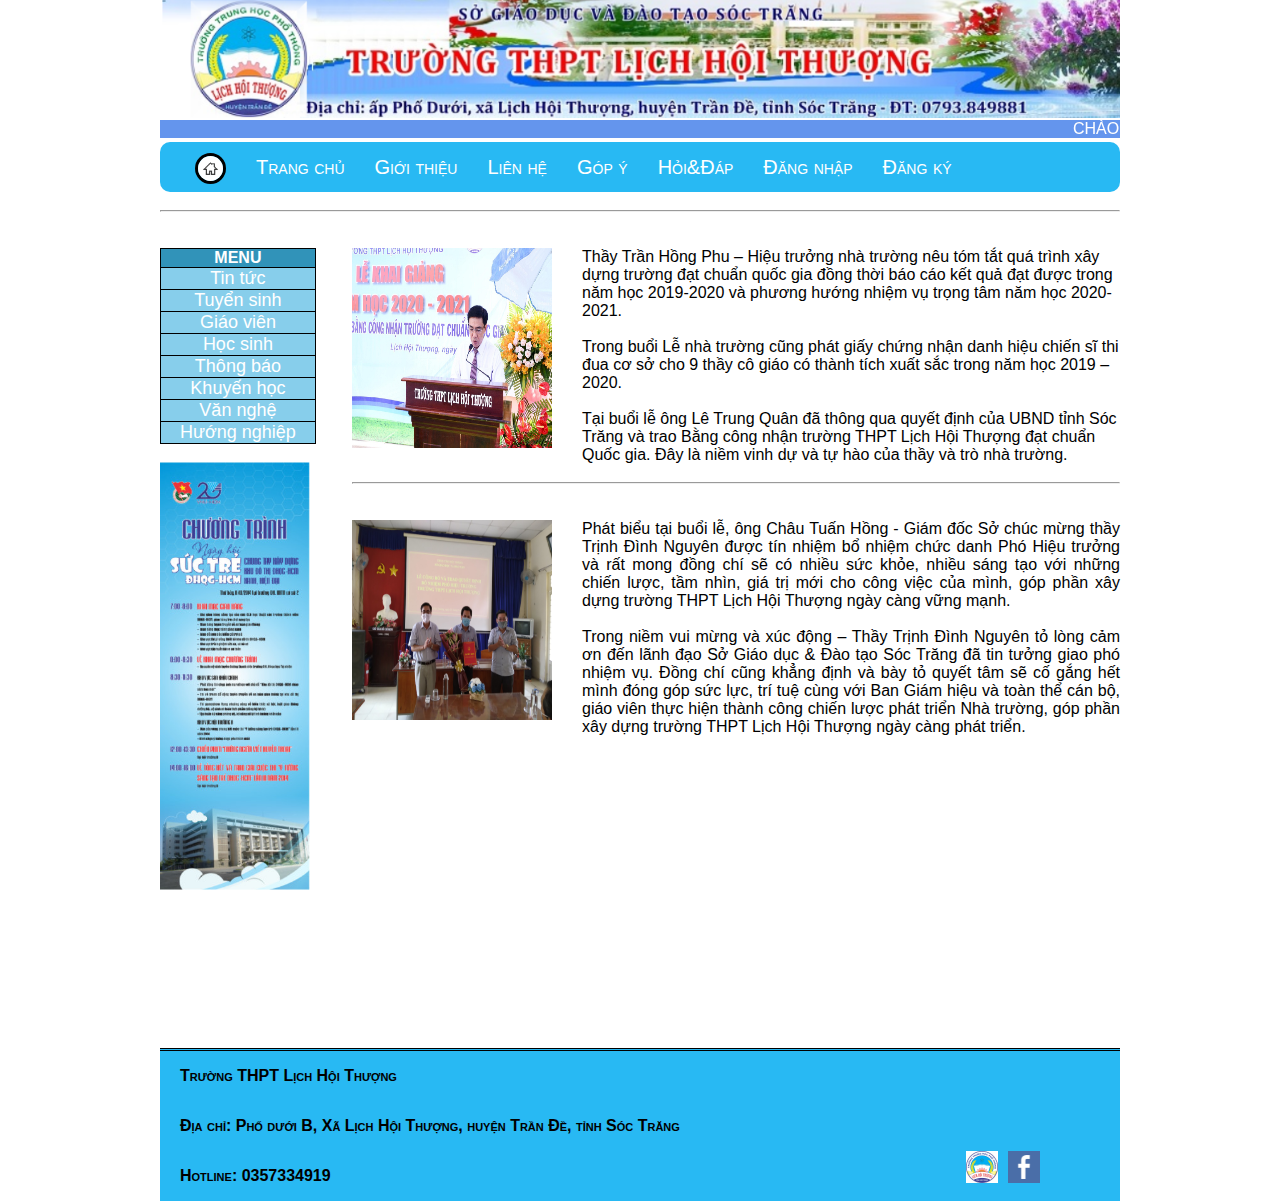
<file: index.html>
<!DOCTYPE html>
<html>

<head>
    <title>thptlht.edu</title>
    <link href="asm.css" rel="stylesheet">

</head>

<body>
    <div class="container">
        <div class="nav" align="center">
            <header><img src="anhh/Screenshot 2022-01-13 210825.png" width="100%"></header>
            <marquee>
                <p>CHÀO MỪNG BẠN ĐẾN VỚI TRƯỜNG THPT LỊCH HỘI THƯỢNG</p>
            </marquee>
            <nav class="menu">
                <ul>
                    <img class="img1" align="left" src="anhh/pngtree-home-icon-graphic-design-template-vector-png-image_358126.jpg" width="25" height="25">

                    <li>
                        <a href="../ASMGD2(WEB)/index.html">Trang chủ</a>
                    </li>
                    <li>
                        <a href="../ASMGD2(WEB)/gioithieu.html">Giới thiệu</a>

                    </li>
                    <li>
                        <a href="../ASMGD2(WEB)/lienhe.html">Liên hệ</a>
                    </li>
                    <li>
                        <a href="../ASMGD2(WEB)/gopy.html">Góp ý</a>
                    </li>
                    <li>
                        <a href="../ASMGD2(WEB)/hoidap.html">Hỏi&Đáp</a>
                    </li>
                    <li>
                        <a href="../ASMGD2(WEB)/dangnhap.html">Đăng nhập</a>
                    </li>
                    <li>
                        <a href="../ASMGD2(WEB)/dangki.html">Đăng ký</a>
                    </li>


                </ul>
            </nav>
        </div>
        <br>


        <hr>

        <br>
        <br>

        <aside>



            <table border="1">
                <tr class="tr1">
                    <th>
                        &nbsp;&nbsp;&nbsp;&nbsp;&nbsp;&nbsp;&nbsp;&nbsp;&nbsp;&nbsp;&nbsp;&nbsp;MENU&nbsp;&nbsp;&nbsp;&nbsp;&nbsp;&nbsp;&nbsp;&nbsp;&nbsp;&nbsp;&nbsp;&nbsp;
                    </th>
                </tr>
                <tr class="tr1">
                    <td>
                        <a href="tintuc.html">Tin tức</a>
                    </td>
                </tr>
                <tr class="tr2">
                    <td>
                        <a href="tuyensinh.html">Tuyển sinh</a>
                    </td>
                </tr>
                <tr class="tr1">
                    <td>
                        <a href="giaovien.html">Giáo viên</a>
                    </td>
                </tr>
                <tr class="tr2">
                    <td>
                        <a href="hocsinh.html">Học sinh</a>
                    </td>
                </tr>
                <tr class="tr1">
                    <td>
                        <a href="thongbao.html">Thông báo</a>
                    </td>
                </tr>
                <tr class="tr2">
                    <td>
                        <a href="khuyenhoc.html">Khuyến học</a>
                    </td>
                </tr>
                <tr class="tr1">
                    <td>
                        <a href="vannghe.html">Văn nghệ</a>
                    </td>
                </tr>
                <tr class="tr2">
                    <td>
                        <a href="huongnghiep.html">Hướng nghiệp</a>
                    </td>
                </tr>

            </table>
            <br>
            <img src="anhh/22cfc286eb5927077e48.jpg" width="150">



        </aside>

        <article>
            <img align="left" src="anhh/thay-phu2.jpg" width="200" height="200" alt="Thầy Trần Hồng Phu">
            <p>
                Thầy Trần Hồng Phu – Hiệu trưởng nhà trường nêu tóm tắt quá trình xây dựng trường đạt chuẩn quốc gia đồng thời báo cáo kết quả đạt được trong năm học 2019-2020 và phương hướng nhiệm vụ trọng tâm năm học 2020-2021. <br><br> Trong buổi Lễ
                nhà trường cũng phát giấy chứng nhận danh hiệu chiến sĩ thi đua cơ sở cho 9 thầy cô giáo có thành tích xuất sắc trong năm học 2019 – 2020. <br> <br> Tại buổi lễ ông Lê Trung Quân đã thông qua quyết định của UBND tỉnh Sóc Trăng và trao
                Bằng công nhận trường THPT Lịch Hội Thượng đạt chuẩn Quốc gia. Đây là niềm vinh dự và tự hào của thầy và trò nhà trường.
                <br>
                <br>
                <hr>
            </p>
            <br>
            <br>
            <img align="left" src="anhh/img_2397 (1).jpg" width="200" height="200" alt="Thầy Nguyên">
            <p align="justify">
                Phát biểu tại buổi lễ, ông Châu Tuấn Hồng - Giám đốc Sở chúc mừng thầy Trịnh Đình Nguyên được tín nhiệm bổ nhiệm chức danh Phó Hiệu trưởng và rất mong đồng chí sẽ có nhiều sức khỏe, nhiều sáng tạo với những chiến lược, tầm nhìn, giá trị mới cho công việc
                của mình, góp phần xây dựng trường THPT Lịch Hội Thượng ngày càng vững mạnh. <br><br> Trong niềm vui mừng và xúc động – Thầy Trịnh Đình Nguyên tỏ lòng cảm ơn đến lãnh đạo Sở Giáo dục & Đào tạo Sóc Trăng đã tin tưởng giao
                phó nhiệm vụ. Đồng chí cũng khẳng định và bày tỏ quyết tâm sẽ cố gắng hết mình đóng góp sức lực, trí tuệ cùng với Ban Giám hiệu và toàn thể cán bộ, giáo viên thực hiện thành công chiến lược phát triển Nhà trường, góp phần xây dựng trường
                THPT Lịch Hội Thượng ngày càng phát triển.
            </p>
        </article>
        <footer>
            <div class="fb">
                <a href="https://www.facebook.com/thanhvutao"><img src="anhh/640px-Facebook-icon-1.png" align="right" width="32px"></a>
            </div>
            <div class="ig">
                <a href="https://www.facebook.com/thanhvutao"><img src="anhh/15168846_1169628613125306_8290836317485343975_o.jpg" align="right" width="32px"></a>
            </div>
            <p align="left">
                Trường THPT Lịch Hội Thượng <br> Địa chỉ: Phố dưới B, Xã Lịch Hội Thượng, huyện Trần Đề, tỉnh Sóc Trăng <br> Hotline: 0357334919

            </p>
        </footer>








    </div>











</body>

</html>
</file>
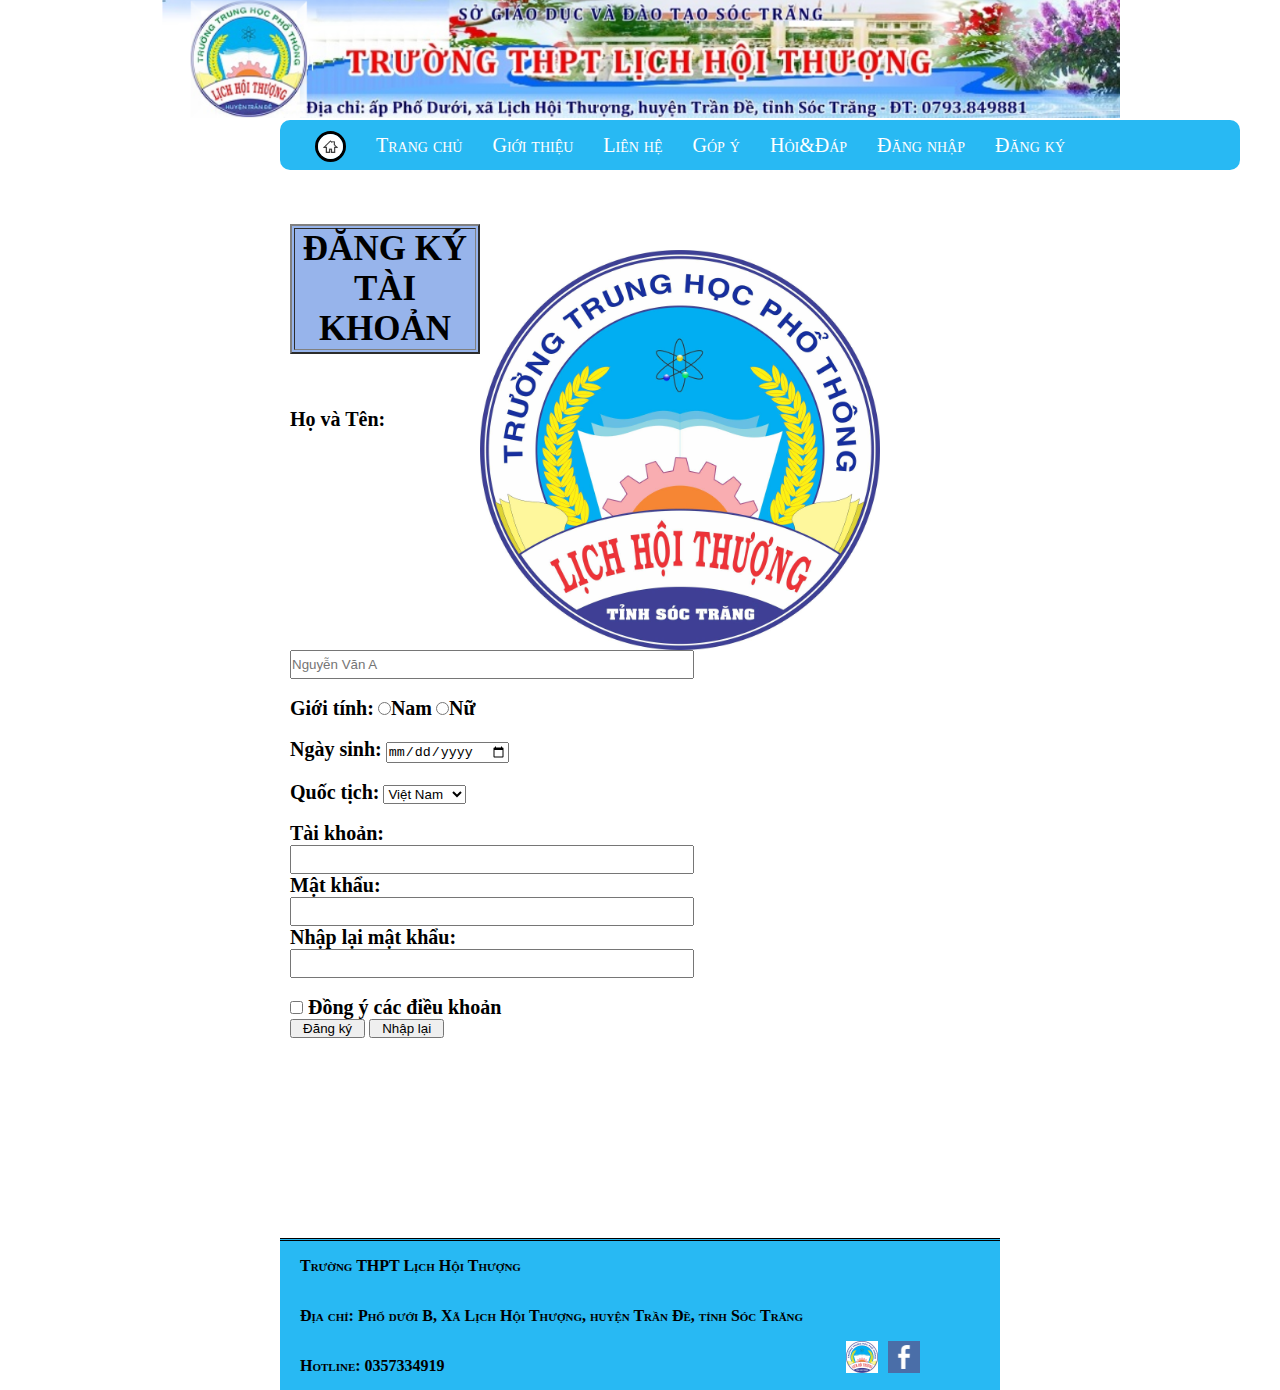
<file: dangki.html>
<!DOCTYPE html>
<html>

<head>

    <title>Đăng ký</title>
    <link rel="stylesheet" href="dangki.css">

</head>

<body>
    <div align="center" class="header">
        <header> <img src="anhh/Screenshot 2022-01-13 210825.png" width="100%"></header>
    </div>
    <nav class="menu">
        <ul>
            <img class="img1" align="left" src="anhh/pngtree-home-icon-graphic-design-template-vector-png-image_358126.jpg" width="25" height="25">

            <li>
                <a href="../ASMGD2(WEB)/trangchu.html">Trang chủ</a>
            </li>
            <li>
                <a href="../ASMGD2(WEB)/gioithieu.html">Giới thiệu</a>

            </li>
            <li>
                <a href="../ASMGD2(WEB)/lienhe.html">Liên hệ</a>
            </li>
            <li>
                <a href="../ASMGD2(WEB)/gopy.html">Góp ý</a>
            </li>
            <li>
                <a href="../ASMGD2(WEB)/hoidap.html">Hỏi&Đáp</a>
            </li>
            <li>
                <a href="../ASMGD2(WEB)/dangnhap.html">Đăng nhập</a>
            </li>
            <li>
                <a href="../ASMGD2(WEB)/dangki.html">Đăng ký</a>
            </li>


        </ul>
    </nav>
    <aside class="as1">
        <img src="anhh/15168846_1169628613125306_8290836317485343975_o.jpg" alt="logo trường" width="400" height="400">
    </aside>
    <br>
    <br>
    <br>




    <form>
        <div class="label1">
            <table border="2">
                <tr>
                    <th>
                        ĐĂNG KÝ TÀI KHOẢN
                    </th>
                </tr>
            </table>
            <br>
            <br>
            <br>
            <div class="label">
                <label>Họ và Tên:</label><br>
                <input class="ip1" tabindex="1" type="text" name="id" placeholder="Nguyễn Văn A"><br><br>
                <label>Giới tính:</label>
                <label><input tabindex="2" type="radio" name="gender">Nam</label>
                <label><input tabindex="3" type="radio" name="gender">Nữ</label> <br><br>
                <label>Ngày sinh:</label>
                <input tabindex="4" type="date" name="day"> <br><br>
                <label>Quốc tịch:</label>
                <select>
        <option>Việt Nam</option><br>
        <option>Lào</option><br>
        <option>Hàn Quốc</option><br>
       </select> <br><br>
                <label>Tài khoản:</label><br>

                <input class="ip1" type="text" name="id"> <br>
                <label>Mật khẩu:</label><br>
                <input class="ip1" type="password" name="ps"><br>
                <label>Nhập lại mật khẩu:</label> <br>
                <input class="ip1" type="password" name="ps"><br><br>
                <label><input type="checkbox" name="cb">  Đồng ý các điều khoản</label><br>
                <button class="bt1" type="submit">&nbsp;&nbsp;&nbsp;Đăng ký&nbsp;&nbsp;&nbsp;</button>
                <button class="bt1" type="submit">&nbsp;&nbsp;&nbsp;Nhập lại&nbsp;&nbsp;&nbsp;</button>
            </div>

        </div>

    </form>

    <footer>
        <div class="fb">
            <a href="https://www.facebook.com/thanhvutao"><img src="anhh/640px-Facebook-icon-1.png" align="right" width="32px"></a>
        </div>
        <div class="ig">
            <a href="https://www.facebook.com/thanhvutao"><img src="anhh/15168846_1169628613125306_8290836317485343975_o.jpg" align="right" width="32px"></a>
        </div>
        <p align="left">
            Trường THPT Lịch Hội Thượng <br> Địa chỉ: Phố dưới B, Xã Lịch Hội Thượng, huyện Trần Đề, tỉnh Sóc Trăng <br> Hotline: 0357334919

        </p>
    </footer>





</body>

</html>
</file>
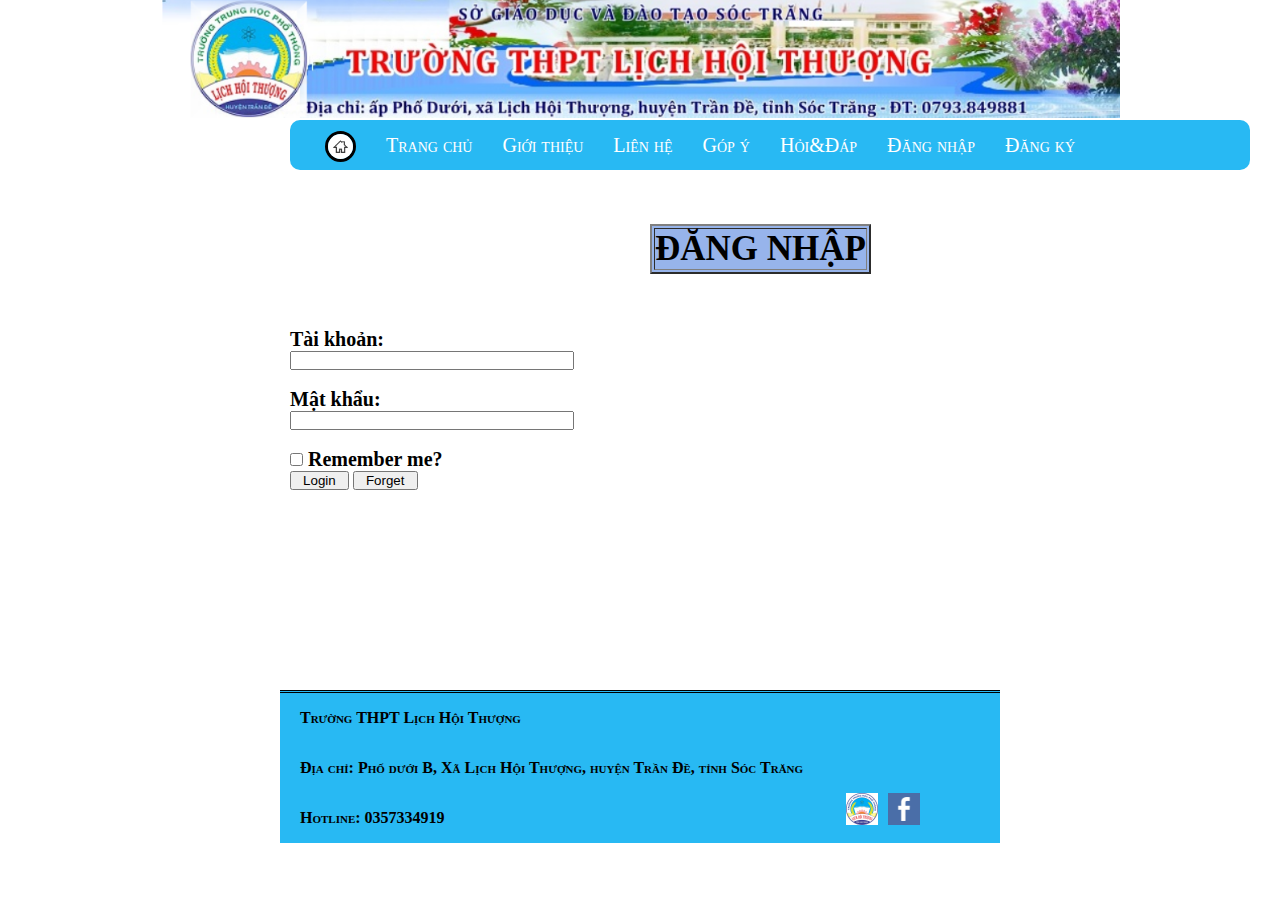
<file: dangnhap.html>
<!DOCTYPE html>
<html>

<head>

    <title>Đăng nhập</title>
    <link rel="stylesheet" href="dangnhap.css">
</head>


<body>
    <div align="center" class="header">
        <header> <img src="anhh/Screenshot 2022-01-13 210825.png" width="100%"></header>
    </div>
    <nav class="menu">
        <ul>
            <img class="img1" align="left" src="anhh/pngtree-home-icon-graphic-design-template-vector-png-image_358126.jpg" width="25" height="25">

            <li>
                <a href="../ASMGD2(WEB)/trangchu.html">Trang chủ</a>
            </li>
            <li>
                <a href="../ASMGD2(WEB)/gioithieu.html">Giới thiệu</a>

            </li>
            <li>
                <a href="../ASMGD2(WEB)/lienhe.html">Liên hệ</a>
            </li>
            <li>
                <a href="../ASMGD2(WEB)/gopy.html">Góp ý</a>
            </li>
            <li>
                <a href="../ASMGD2(WEB)/hoidap.html">Hỏi&Đáp</a>
            </li>
            <li>
                <a href="../ASMGD2(WEB)/dangnhap.html">Đăng nhập</a>
            </li>
            <li>
                <a href="../ASMGD2(WEB)/dangki.html">Đăng ký</a>
            </li>


        </ul>

    </nav>
    <br>
    <br>
    <br>
    <form>
        <div class="label1">
            <table border="2">
                <tr>
                    <th>
                        ĐĂNG NHẬP
                    </th>
                </tr>

            </table>
            <br>
            <br>
            <br>
            <div class="label">
                <label>Tài khoản:</label><br>

                <input class="ip1" type="text" name="id"> <br><br>

                <label>Mật khẩu:</label><br>
                <input class="ip1" type="password" name="ps"><br><br>
                <label><input type="checkbox">  Remember me?</label><br>
                <button class="bt1" type="submit">&nbsp;&nbsp;&nbsp;Login&nbsp;&nbsp;&nbsp;</button>
                <button class="bt1" type="submit">&nbsp;&nbsp;&nbsp;Forget&nbsp;&nbsp;&nbsp;</button>
            </div>


    </form>
    <footer>
        <div class="fb">
            <a href="https://www.facebook.com/thanhvutao"><img src="anhh/640px-Facebook-icon-1.png" align="right" width="32px"></a>
        </div>
        <div class="ig">
            <a href="https://www.facebook.com/thanhvutao"><img src="anhh/15168846_1169628613125306_8290836317485343975_o.jpg" align="right" width="32px"></a>
        </div>
        <p align="left">
            Trường THPT Lịch Hội Thượng <br> Địa chỉ: Phố dưới B, Xã Lịch Hội Thượng, huyện Trần Đề, tỉnh Sóc Trăng <br> Hotline: 0357334919

        </p>
    </footer>



</body>

</html>
</file>
<file: asm.css>
* {
    margin: 0px;
    padding: 0px;
    list-style: none;
    font-family: TimesNewRoman, Helvetica, sans-serif;
}

.container {
    width: 960px;
    margin: 0 auto;
}

marquee {
    font-variant: small-caps;
    background-color: cornflowerblue;
    color: white;
}

header {
    width: 960px;
    height: 120px;
}

a {
    color: white;
    text-decoration: none;
    font-size: 20px;
}

a:hover {
    color: rgb(9, 60, 73);
    text-decoration: none;
}

.menu>ul>li>a {
    line-height: 50px;
    font-variant: small-caps;
    list-style: none;
    margin-left: 30px;
}

li {
    float: left;
}

.menu {
    background-color: rgb(40, 185, 243);
    width: 960px;
    height: 50px;
    border-radius: 10px;
}

ul>.img1 {
    border-style: solid;
    border-radius: 20px;
    margin-top: 11px;
    margin-left: 35px;
}

.container>aside {
    float: left;
    clear: left;
}

table {
    border-collapse: collapse;
    border: 1px solid black;
}

tr:first-child {
    background-color: rgb(49, 147, 185);
}

tr:nth-child(2n) {
    background-color: skyblue;
}

.tr1 {
    text-align: center;
    color: white;
    border: 1px solid black;
}

.tr1>td>a {
    font-size: 18px;
    text-decoration: none;
}

.tr2 {
    text-align: center;
    color: white;
    background-color: skyblue;
}

.tr2 td a {
    font-size: 18px;
    text-decoration: none;
}

.tr1 td:hover {
    background-color: rgb(49, 147, 185);
    color: white;
}

.tr2 td:hover {
    background-color: rgb(49, 147, 185);
}

.tr1 td a:hover {
    color: white;
}

.tr2 td a:hover {
    color: white;
}

.container>article {
    float: right;
    width: 80%;
    background-color: white;
}

.container>article>p {
    margin-left: 230px;
    border: 3px black;
}

footer {
    clear: both;
    margin-top: 800px;
    line-height: 50px;
    text-align: center;
    font-variant: small-caps;
    border-top: double black;
    background-color: rgb(40, 185, 243);
    font-weight: bold;
}

footer>p {
    margin-left: 20px;
}

input {
    width: 145px;
}

.fb img {
    margin-top: 100px;
    padding-right: 80px;
}

.ig img {
    margin-top: 100px;
    padding-right: 10px;
}
</file>
<file: dangki.css>
* {
    margin: 0px;
    padding: 0px;
    list-style: none;
}

.label {
    font-weight: bolder;
    margin-left: 290px;
}

.label>label {
    font-size: 20px;
}

header {
    width: 960px;
    height: 120px;
}

a {
    color: white;
    text-decoration: none;
    font-size: 20px;
}

a:hover {
    color: rgb(9, 60, 73);
    text-decoration: none;
}

.menu {
    background-color: rgb(40, 185, 243);
    width: 960px;
    height: 50px;
    border-radius: 10px;
    margin-left: 280px;
}

ul>.img1 {
    border-style: solid;
    border-radius: 20px;
    margin-top: 11px;
    margin-left: 35px;
}

li {
    float: left;
}

.menu>ul>li>a {
    line-height: 50px;
    font-variant: small-caps;
    list-style: none;
    margin-left: 30px;
}

h2 {
    margin-left: 290px;
    color: rgb(49, 138, 173);
}

footer {
    clear: both;
    margin-top: 200px;
    line-height: 50px;
    text-align: center;
    font-variant: small-caps;
    border-top: double black;
    background-color: rgb(40, 185, 243);
    margin-left: 280px;
    margin-right: 280px;
    font-weight: bold;
}

footer>p {
    margin-left: 20px;
}

table {
    margin-left: 290px;
    font-size: 35px;
    background-color: rgb(151, 180, 235);
}

.as1>img {
    float: right;
    margin-right: 400px;
    margin-top: 80px;
}

.ip1 {
    width: 400px;
    height: 25px;
}

.bt1:hover {
    background-color: powderblue;
}

.fb img {
    margin-top: 100px;
    padding-right: 80px;
}

.ig img {
    margin-top: 100px;
    padding-right: 10px;
}
</file>
<file: dangnhap.css>
* {
    margin: 0px;
    padding: 0px;
    list-style: none;
}

header {
    width: 960px;
    height: 120px;
}

a {
    color: white;
    text-decoration: none;
    font-size: 20px;
}

a:hover {
    color: rgb(9, 60, 73);
    text-decoration: none;
}

.menu {
    background-color: rgb(40, 185, 243);
    width: 960px;
    height: 50px;
    border-radius: 10px;
    margin-left: 290px;
}

ul>.img1 {
    border-style: solid;
    border-radius: 20px;
    margin-top: 11px;
    margin-left: 35px;
}

li {
    float: left;
}

.menu>ul>li>a {
    line-height: 50px;
    font-variant: small-caps;
    list-style: none;
    margin-left: 30px;
}

.label {
    font-weight: bolder;
    margin-left: 290px;
}

.label>label {
    font-size: 20px;
}

table {
    margin-left: 650px;
    font-size: 35px;
    background-color: rgb(151, 180, 235);
}

footer {
    clear: both;
    margin-top: 200px;
    line-height: 50px;
    text-align: center;
    font-variant: small-caps;
    border-top: double black;
    background-color: rgb(40, 185, 243);
    margin-left: 280px;
    margin-right: 280px;
    font-weight: bold;
}

footer>p {
    margin-left: 20px;
}

.ip1 {
    width: 280px;
}

.fb img {
    margin-top: 100px;
    padding-right: 80px;
}

.ig img {
    margin-top: 100px;
    padding-right: 10px;
}

.bt1:hover {
    background-color: powderblue;
}
</file>
